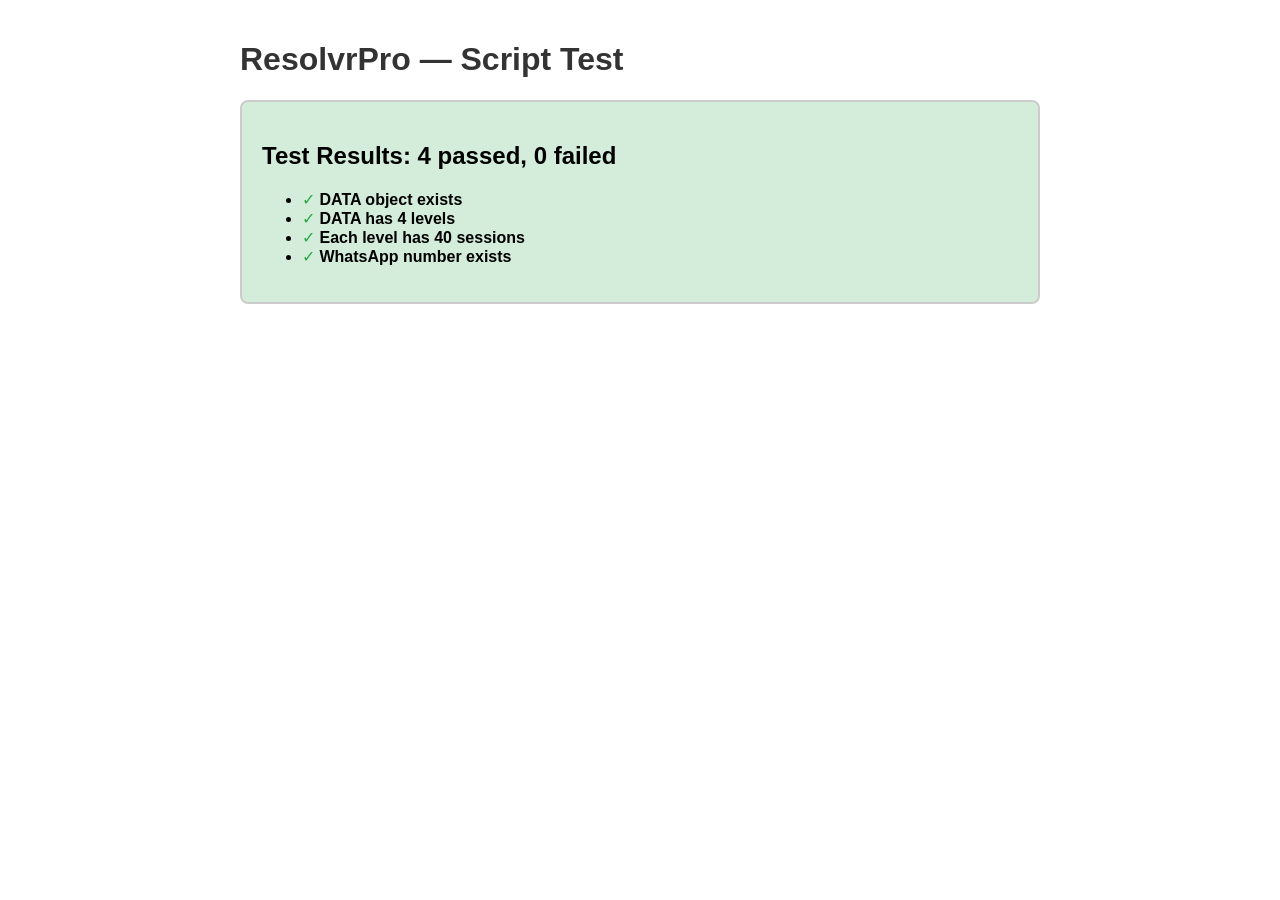
<file: test.html>
<!DOCTYPE html>
<html>
<head>
  <meta charset="utf-8">
  <title>ResolvrPro — Test Page</title>
  <style>
    body { font-family: sans-serif; padding: 20px; max-width: 800px; margin: 0 auto; }
    #test-result { padding: 20px; margin: 20px 0; border: 2px solid #ccc; border-radius: 8px; }
    .success { background: #d4edda; border-color: #28a745; }
    .error { background: #f8d7da; border-color: #dc3545; }
    .info { background: #e7f3ff; border-color: #0066cc; }
    h1 { color: #333; }
    .check { color: #28a745; }
    .fail { color: #dc3545; }
  </style>
</head>
<body>
  <h1>ResolvrPro — Script Test</h1>
  <div id="test-result">Testing scripts...</div>
  
  <!-- Required DOM elements -->
  <div id="levels-grid" style="display:none"></div>
  <div id="lms-stats" style="display:none"></div>
  <div id="lms-level-btns" style="display:none"></div>
  <div id="lms-sessions" style="display:none"></div>
  <div id="sponsor-grid" style="display:none"></div>
  <div id="modal" style="display:none"></div>
  <div id="modal-head" style="display:none"></div>
  <div id="modal-body" style="display:none"></div>
  
  <script src="js/data.js"></script>
  <script>
    const results = [];
    
    function test(name, fn) {
      try {
        fn();
        results.push({ name, pass: true });
      } catch(e) {
        results.push({ name, pass: false, error: e.message });
      }
    }
    
    // Test data.js
    test('DATA object exists', () => {
      if (typeof DATA === 'undefined') throw new Error('DATA is undefined');
    });
    
    test('DATA has 4 levels', () => {
      if (DATA.levels.length !== 4) throw new Error(`Expected 4 levels, got ${DATA.levels.length}`);
    });
    
    test('Each level has 40 sessions', () => {
      DATA.levels.forEach(l => {
        const count = DATA.sessions[l.slug].length;
        if (count !== 40) throw new Error(`${l.name} has ${count} sessions, expected 40`);
      });
    });
    
    test('WhatsApp number exists', () => {
      if (!DATA.whatsapp) throw new Error('WhatsApp number missing');
    });
    
    // Display results
    const el = document.getElementById('test-result');
    const passed = results.filter(r => r.pass).length;
    const failed = results.filter(r => !r.pass).length;
    
    let html = `<h2>Test Results: ${passed} passed, ${failed} failed</h2><ul>`;
    results.forEach(r => {
      const icon = r.pass ? '<span class="check">✓</span>' : '<span class="fail">✗</span>';
      html += `<li>${icon} <b>${r.name}</b>`;
      if (!r.pass) html += ` — ${r.error}`;
      html += `</li>`;
    });
    html += '</ul>';
    
    el.innerHTML = html;
    el.className = failed === 0 ? 'success' : 'error';
  </script>
  <script src="js/app.js"></script>
  <script>
    // Test app.js loaded
    const el = document.getElementById('test-result');
    el.innerHTML += '<h3>app.js loaded successfully</h3>';
    el.innerHTML += '<p class="info">Open <a href="index.html">index.html</a> to see the full site.</p>';
  </script>
</body>
</html>
</file>
